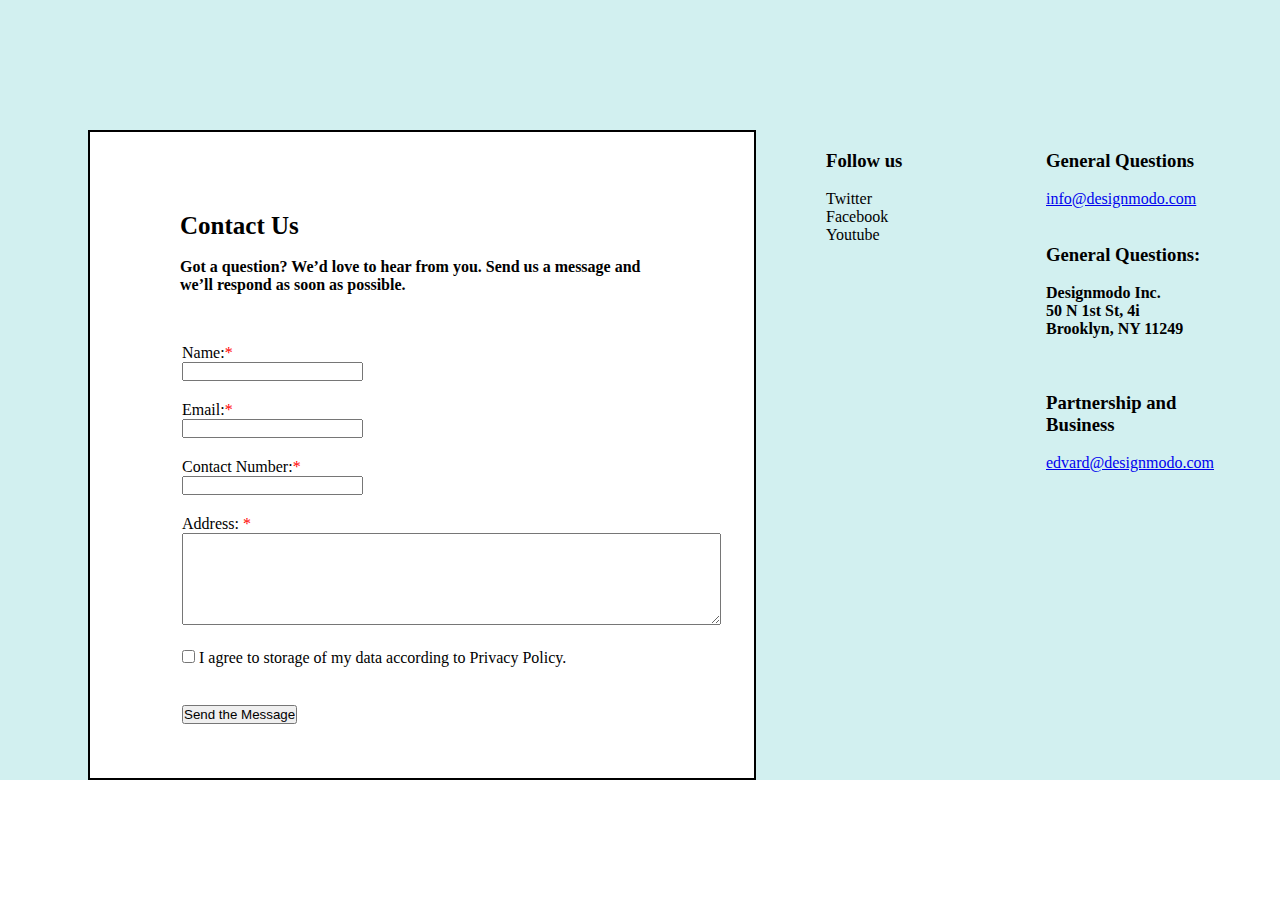
<file: contact.html>
<!DOCTYPE html>
<html lang="en">
<head>
    <title>Contact Us</title>
    <link rel="stylesheet" href="style.css">
    <link rel="stylesheet" href="https://cdnjs.cloudflare.com/ajax/libs/font-awesome/6.4.0/css/all.min.css" integrity="sha512-iecdLmaskl7CVkqkXNQ/ZH/XLlvWZOJyj7Yy7tcenmpD1ypASozpmT/E0iPtmFIB46ZmdtAc9eNBvH0H/ZpiBw==" crossorigin="anonymous" referrerpolicy="no-referrer" />
</head>
<body>
    <!-- <div id="maindiv2">
        <div id="div1">
            <ul>
                <li><h3><a href="#">Designmodo</a></h3></li>
            </ul>
        </div>
        <div id="div2">
                <ul>
                    <li><h3><a href="#">Products</a></h3></li>
                    <li><h3><a href="#">Catalog</a></h3></li>
                    <li><h3><a href="#">Enquiry</a></h3></li>
                </ul>
        </div>
        <div id="div3">
                <ul>
                    <li><h3><a href="#">About us</a></h3></li>
                    <li><h3><a href="./contact.html">Contact</a></h3></li>
                </ul>
        </div>
    </div> -->

    <div id="space">

    </div>
    <div id="all">
    <div id="tab">
    <article>
        <aside>
        <h3>Contact Us</h3> <br>
        <h4>Got a question? We’d love to hear from you. Send us a message and we’ll respond as soon as possible.</h4>
        </aside>
        <section>
            <table>
                <tr><td><label for="">Name:</label><span>*</span><br><input type="text"></td></tr>
                <tr><td><br><label for="">Email:</label><span>*</span><br><input type="email"></td></tr>
                <tr><td><br><label for="">Contact Number:</label><span>*</span><br><input type="number"></td></tr>
                <tr><td>
                    <br>
                    <label for="">Address: </label><span>*</span><br>
                    <textarea cols="65" rows="6"></textarea>
                </td></tr>
                <tr><td>
                    <br>
                    <input type="checkbox"> <span id="policy">I agree to storage of my data according to Privacy Policy.</span>
                </td></tr>
                <td id="submit">
                    <br><br>
                    <input type="submit" value="Send the Message"></td>
            </table>
        </section>
    </article>
    </div>
    <div id="follow">
        <aside>
            <h3>Follow us</h3>
            <br>
            <a href="#"><i class="fa-brands fa-twitter"></i> Twitter</a> <br>
            <a href="#"><i class="fa-brands fa-facebook"></i> Facebook</a> <br>
            <a href="#"><i class="fa-brands fa-youtube"></i> Youtube</a>
        </aside>
    </div>
    <section id="general">
        <h3>General Questions</h3> <br>
        <a href="#">info@designmodo.com</a>
        <br><br><br>
        <h3>General Questions:</h3> <br>
        <h4>Designmodo Inc. <br>
            50 N 1st St, 4i <br>
            Brooklyn, NY 11249</h4>
        <br><br><br>
        <h3>Partnership and Business</h3> <br>
        <a href="#">edvard@designmodo.com</a>
    </section>    
    </div>
</body>
</html>
</file>
<file: style.css>
*{
    padding: 0%;
    margin: 0%;
    box-sizing: border-box;
}
#maindiv{
    /* border: 2px solid; */
    display: flex;
    justify-content: space-between;
    position: fixed;
    top: 0;
    width: 100%;
    background-color: white;
    /* width: clamp(200px, 100%, 600px); */
}
#maindiv #div1 ul li{
    padding: 10px;
}
#maindiv #div1 ul li a{
    text-decoration: none;
    color: black;
    font-family:Verdana, Geneva, Tahoma, sans-serif ;
}
#head{
    /* border: 2px solid; */
    text-align: center;
    padding: 25px;
    width: 750px;
    margin-top: 11%;
}
#head h1{
    font-size: 60px;
}
#maindiv #div2 ul{
    list-style: none;
}
#maindiv #div2 ul li{
    margin-right: 8px;
    padding: 10px;
    float: left;
}
#maindiv #div3 ul{
    list-style: none;
}
#maindiv #div3 ul li{
    padding: 10px;
    margin-right: 8px;
    float: left;
}
#multidiv{
    width: 1250px;
    display: flex;
    justify-content: space-evenly;
    grid-template-columns: auto auto auto;
    grid-template-rows: 500px 500px;
    display: grid;
}
.out {
    /* border: 2px solid; */
    height: 450px;
    width: 350px;
}
#multidiv #product {
    /* border: 2px solid; */
    height: 450px;
    width: 350px;

}
aside{
    height: 205px;
}
.title{
    /* border: 2px solid; */
    margin-top: 39px;
    width: 340px;
    height: 141px;
}
#multidiv aside img{
    margin-top: 4px;
    height: 260px;
    width: 346px;
}
#multidiv aside a{
    border: 2px solid rgb(235, 228, 228);
    background-color: rgb(213, 213, 253);
    padding: 5px;
    border-radius: 18px;
    margin-left: 10px;
    color: blue;
    float: left;
    text-decoration: none;
    font-family:serif;
}
#multidiv article img{
    margin-top: 4px;
    height: 260px;
    width: 346px;
}
#multidiv article a{
    border: 2px solid rgb(235, 228, 228);
    background-color: rgb(213, 213, 253);
    padding: 5px;
    border-radius: 18px;
    margin-left: 10px;
    color: blue;
    float: left;
    text-decoration: none;
    font-family:serif;
}
#multidiv section img{
    margin-top: 4px;
    height: 260px;
    width: 346px;
}
#multidiv section a{
    border: 2px solid rgb(235, 228, 228);
    background-color: rgb(213, 213, 253);
    padding: 5px;
    border-radius: 18px;
    margin-left: 10px;
    color: blue;
    float: left;
    text-decoration: none;
    font-family:serif;
}
#multidiv #product img{
    margin-top: 4px;
    height: 260px;
    width: 330px;
}
#multidiv #product a{
    border: 2px solid rgb(235, 228, 228);
    background-color: rgb(213, 213, 253);
    padding: 5px;
    border-radius: 18px;
    margin-left: 10px;
    color: blue;
    float: left;
    text-decoration: none;
    font-family:serif;
}
#maindiv #div2 ul li h3 a{
    text-decoration: none;
    color: black;
}
#maindiv #div3 ul li h3 a{
    text-decoration: none;
    color: black;
}
#sub{
    border: 2px solid #cbcbfc;
    height: 370px;
    background-color: #cbcbfc;
}
#sub article{
    /* border: 2px solid; */
    margin-left: 55px;
    margin-top: 44px;
    height: 280px;
    width: 1230px;
    display: flex;
    justify-content: space-between;
}
#sub article #left{
    /* border: 2px solid; */
    margin-left: 40px;
    width: 570px;
    margin-top: 90px;
}
#sub article #right{
    /* border: 2px solid; */
    width: 570px;
    margin-top: 95px;
    text-align: center;
}
#res{
    /* border: 2px solid; */
    margin-top: 80px;
    margin-bottom: 50px;
    height: 190px;
    width: 715px;
}


#all{
    background-color: rgb(210, 240, 240);
    display: flex;
}
#space{
    height: 130px;
    background-color: rgb(210, 240, 240);
}
#all #tab{
    /* margin-top: 130px; */
    margin-left: 88px;
    height: 650px;
    width: 668px;
    border: 2px solid;
    background-color: white;
    /* display: flex; */
}
#all #tab article{
    height: 560px;
    width: 560px;
    margin-top: 40px;
    margin-left: 50px;
}
#all #tab aside{
    height: 170px;
    padding: 40px;
}
#all #tab aside h3{
    font-size: 25px;
}
#all #tab section{
    margin-left: 40px;
}
#all #tab article section table span{
    color: red;
}
#all #tab article section table #policy{
    color: black;
}
#all #follow{
    margin-top: 20px;
    margin-left: 70px;
    height: 150px;
    width: 150px;
    /* border: 2px solid; */
}
#all #follow a{
    text-decoration: none;
    color: black;
}
#all #general{
    margin-top: 20px;
    margin-left: 70px;
    height: 150px;
    width: 170px;
}
</file>
